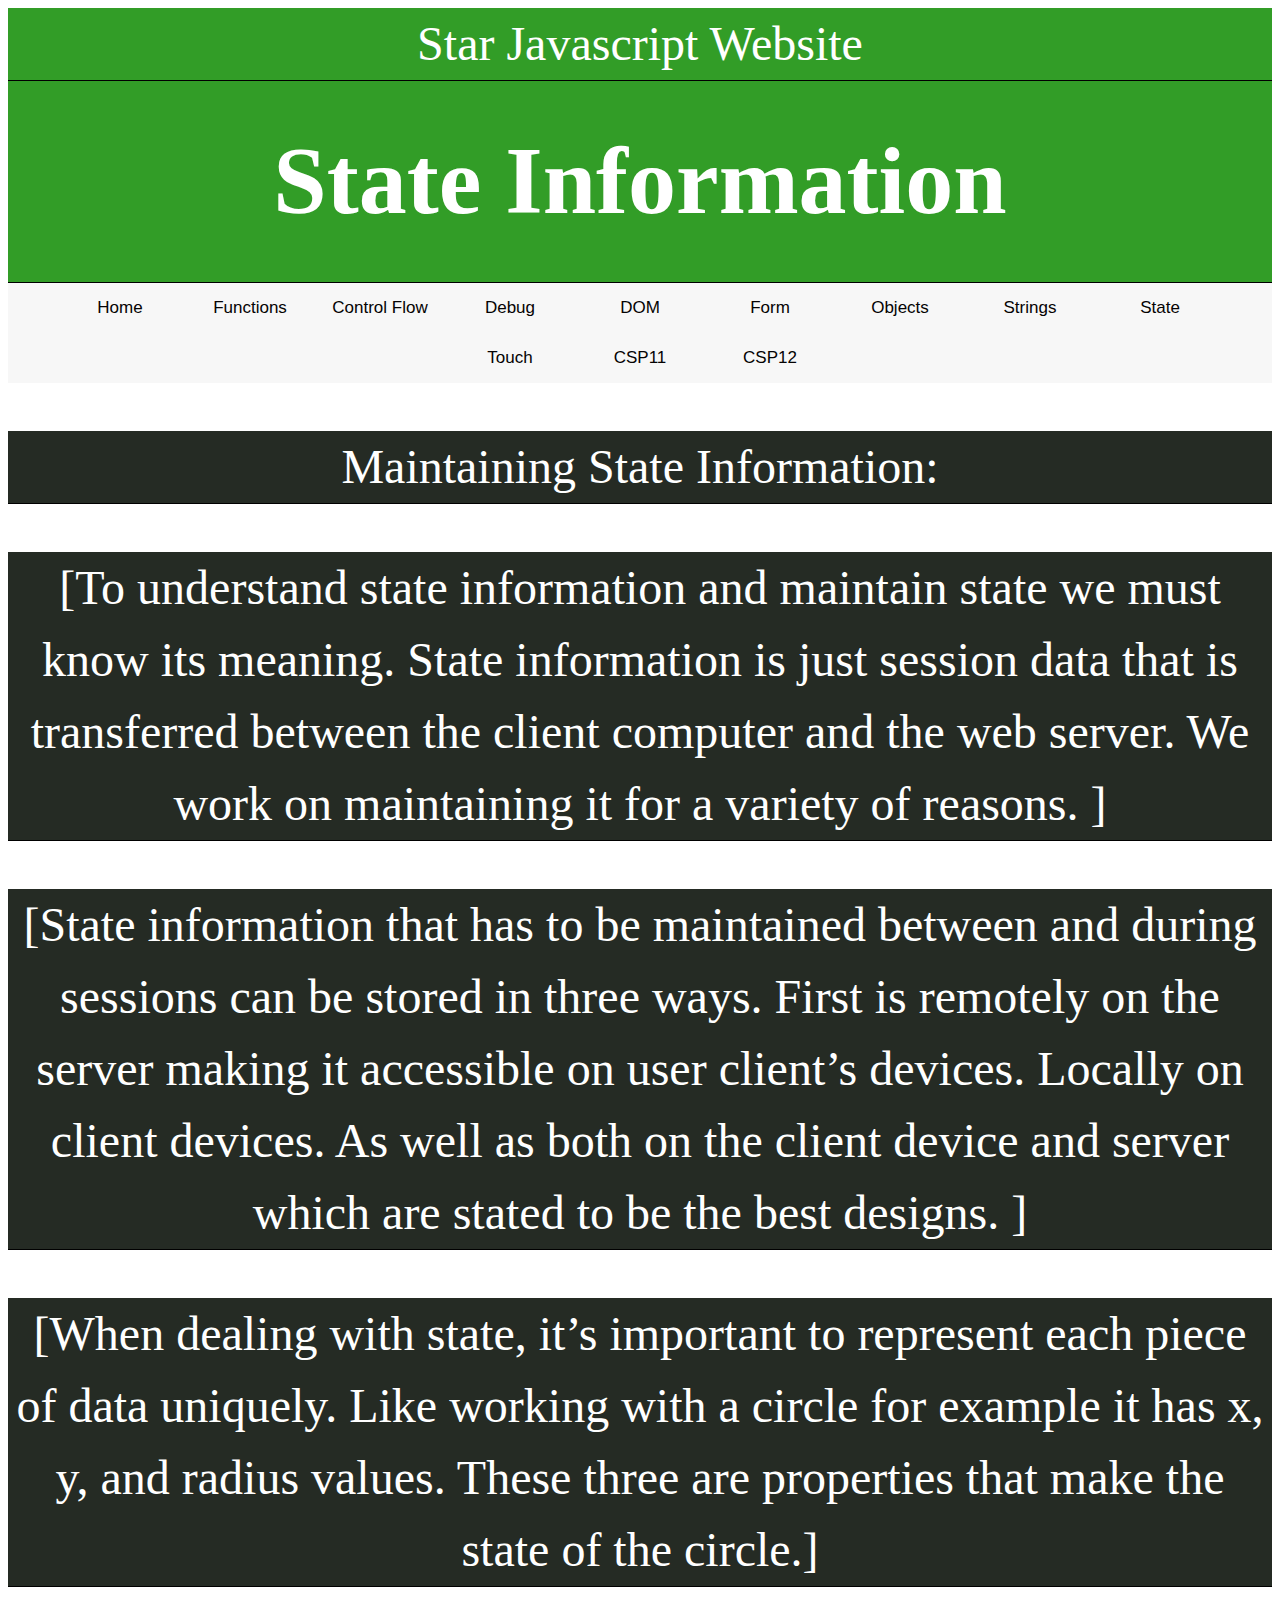
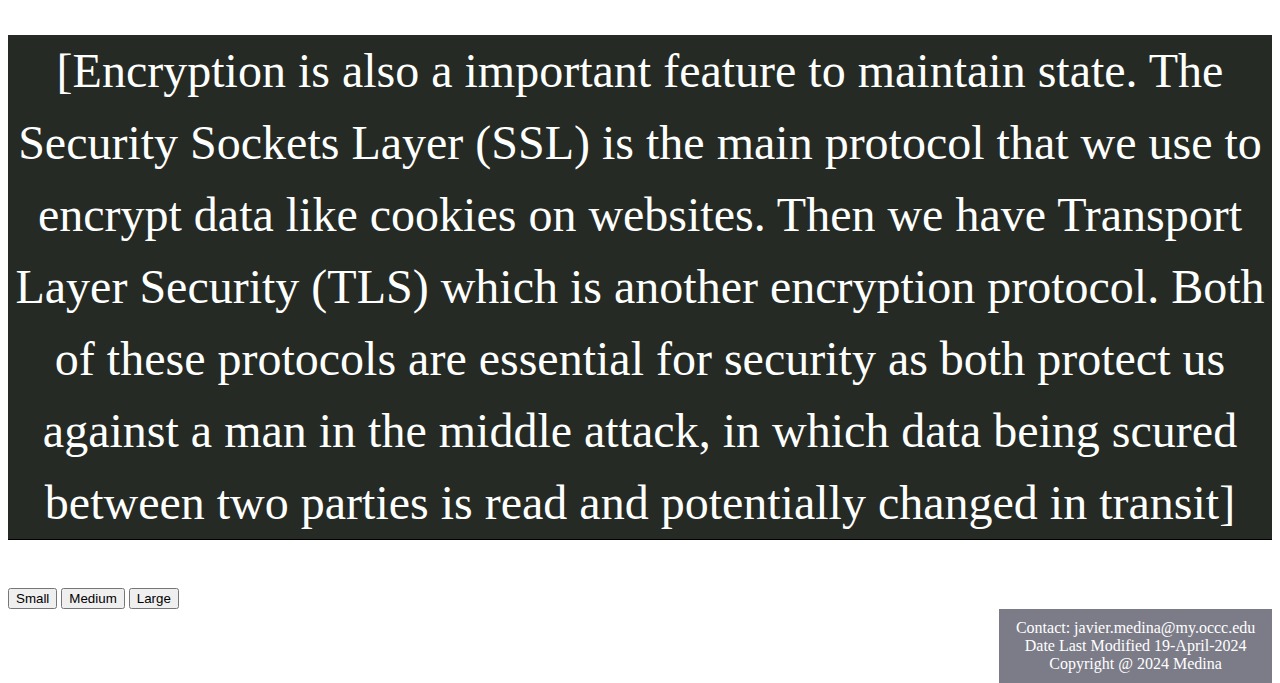
<file: state.html>
<!DOCTYPE html>
<html lang="en">
    <head>
        <meta name="author" content="Javier Medina">
        <meta name="date" content=" March 2024 ">
        <meta name="description" content=" My Web Page Demo">
        <meta name="UTF-8">
        <meta name="viewport" content="width=device-width, initial-scale=1.0">
        <link rel="stylesheet" media="screen" href="style.css">
        
        <link href='http://fonts.googleapis.com/css?family=Tangerine' rel='stylesheet' type='text/css'>
            <title>
            State
            </title>
            
            <script src="CSP.js"></script>
            
           
    </head>
    <body>

        <div id="container">
            
            <header>
                <script>displayHeader()</script>
                <h1> State Information</h1>
            </header> 
            <nav>
                
                <script>displayNav()</script>
            </nav>
            <main>
                <div id="content">
                    <p>Maintaining State Information:</p>
                    <p id="Paragraph1">[To understand state information and maintain state we must know its meaning. State information is just session data that is transferred between the client computer and the web server. We work on maintaining it for a variety of reasons. 
                        ]</p>
                    <p id="Paragraph2">[State information that has to be maintained between and during sessions can be stored in three ways. First is remotely on the server making it accessible on user client’s devices. Locally on client devices. As well as both on the client device and server which are stated to be the best designs. ]</p>
                    <p id="Paragraph3"> [When dealing with state, it’s important to represent each piece of data uniquely. Like working with a circle for example it has x, y, and radius values. These three are properties that make the state of the circle.]</p>
                    <p id="Paragraph4">[Encryption is also a important feature to maintain state. The Security Sockets Layer (SSL) is the main protocol that we use to encrypt data like cookies on websites. Then we have Transport Layer Security (TLS) which is another encryption protocol. Both of these protocols are essential for security as both protect us against a man in the middle attack, in which data being scured between two parties is read and potentially changed in transit]</p>
                </div>
                <div id="selectors">
                    <button id="smallBtn" class="sizeBtn">Small</button>
                    <button id="mediumBtn" class="sizeBtn selected">Medium</button>
                    <button id="largeBtn" class="sizeBtn">Large</button>
                </div> 
            </main>
            <footer>
                <div id="footwrap">
                    <div id="footercontent">
                <script>displayFooter()</script> 
                </div>
                </div>
                </footer>
        <script src="state.js"></script>
    </body>
</html>
</file>
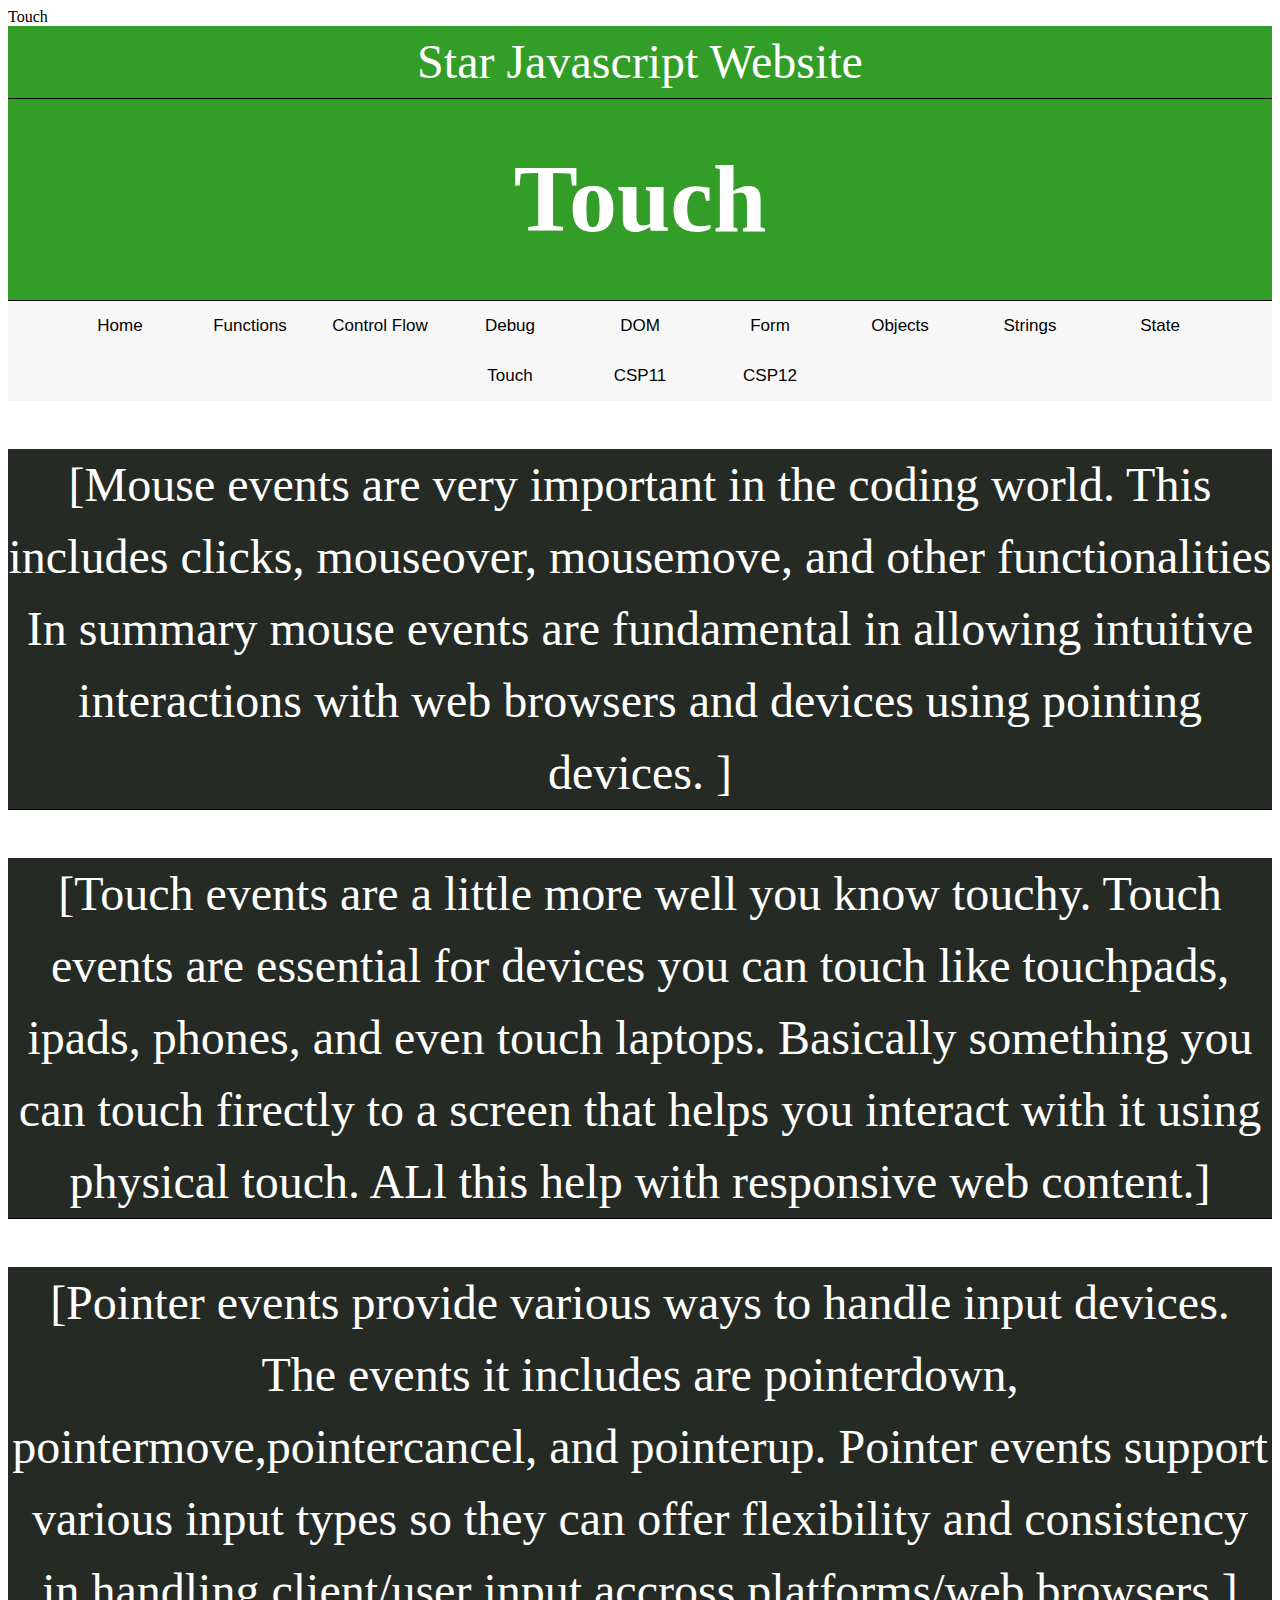
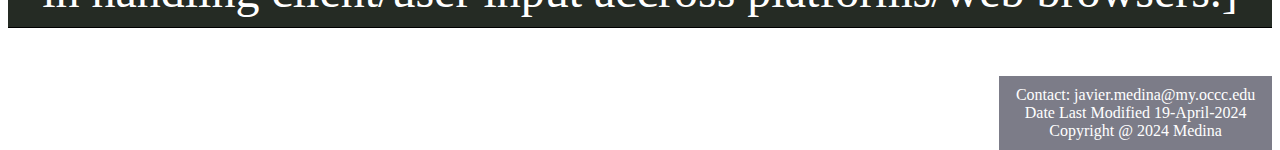
<file: touch.html>
<!DOCTYPE html>
<html lang="en">
    <head>
        <meta name="author" content="Javier Medina">
        <meta name="date" content=" March 2024 ">
        <meta name="description" content=" My Web Page Demo">
        <meta name="UTF-8">
        <meta name="viewport" content="width=device-width, initial-scale=1.0">
        <link rel="stylesheet" media="screen" href="style.css">
        
        
            Touch
            </title>
            
            <script src="CSP.js"></script>
            
           
    </head>
    <body>

        <div id="container">
            
            <header>
                <script>displayHeader()</script>
                <h1> Touch</h1>
            </header> 
            <nav>
                
                <script>displayNav()</script>
            </nav>
            <main>
                <div id="content">
                    <p id="Paragraph1">[Mouse events are very important in the coding world. This includes clicks, mouseover, mousemove, and other functionalities
                        In summary mouse events are fundamental in allowing intuitive interactions with web browsers and devices using pointing devices.  ]</p>
                    <p id="Paragraph2">[Touch events are a little more well you know touchy. Touch events are essential for devices you can touch like touchpads, ipads, phones, and even touch laptops.
                        Basically something you can touch firectly to a screen that helps you interact with it using physical touch. ALl this help with responsive web content.]</p>
                    <p id="Paragraph3"> [Pointer events provide various ways to handle input devices. The events it includes are pointerdown, pointermove,pointercancel, and pointerup.
                        Pointer events support various input types so they can offer flexibility and consistency in handling client/user input accross platforms/web browsers.]</p>
                       
                <div id="touchArea"></div>
                </div>
            </main>
            <footer>
                <div id="footwrap">
                    <div id="footercontent">
                <script>displayFooter()</script> 
                </div>
                </div>
            </footer>
        
        <script src="touch.js"></script>
    </body>
</html>
</file>
<file: style.css>
header {
    background: #329D27;
    width: 100%;
    color: #FFFFFF;
    font-size: 48px;
    text-align: center;
    line-height: 1.5em;
    border-bottom: 1px solid black;
    display: inline-block;  
 }
 nav1 ul li {
  width: 179px;
  min-height: 50px;
  padding: 10px;
  margin: 0 0 10px 10px;
  line-height: 2.0em;
  font-weight: bold;
  font-size: 16px;
  background: rgb(124,124,136);
  color: white;
  text-align: center;
  border: 1px solid rgb(0,89,132);
}

nav1 ul li:hover {
  background: rgb(0,89,132);
}
 nav ul {
    list-style:none;
    background: #f7f7f7;;
    text-align:center;
    padding: 0;
    margin:0;
 }
 nav li {
    display:inline-block;
  }
  nav1 {
    width: 219px;
    padding: 100px;
    float: left;
    clear: left;
 }
  /* main content */
  article {
    background: #4DA375;
    width: 1181px;
    float: right;
    padding: 10px;
 }
  nav a{
    text-decoration:none;
    color:#050303;
    width:100px;
    display:block;
    padding:15px;
    font-size:17px;
    font-family:Helvetica;
    transition :0.4s;
  }
  article h2 {
    font-size: 48px;
    font-weight: bold;
    text-align: center;
    font-family: tangerine, cursive;
    text-shadow: 10px 0px 17px white,
                 -10px 0px 17px white;
 }
 
 article div.results {
    background: white;
    border-radius: 5px;
    margin: 5px 15px 15px;
    padding: 5px 30px;
 }
 
 article h3 {
    font-size: 18pt;
    font-weight: bold;
    text-align: center;
    padding-bottom: 10px;
 }
 
 article div.results p {
    margin-left: 35%;
    padding-bottom: 5px;
 }
 
 #errorText {
    display: none;
    text-align: center;
    padding: 10px;
    margin: 0 auto;
    margin: 15px 15px 0;
    background: rgb(124,124,136);
    color: white;
    border: 2px solid rgb(190,50,38);
 }
 
 /* form */
 
 
 
 #billPhone1, #billPhone2, #billPhone3, #delivPhone1, #delivPhone2, #delivPhone3, #billing_area, 
 #billing_exchange, #billing_number, #delivery_area, #delivery_exchange, #delivery_number {
    display: inline-block;
    margin-right: 0.3em;
 }
 #billPhone1, #delivPhone1{
    width: 3em;
 }
 #billPhone2, #delivPhone2{
    width: 3em;
 }
 #billPhone3, #delivPhone3{
    width: 4em;
 }
 #billing_area, #delivery_area{
  width: 4em;
 }
 #billing_echange, #delivery_exchange{
  width: 4em;
 }
 #billing_number, #delivery_number{
  width: 4em;
 }
 form {
    width: 561px;
    margin: 0 auto;
    padding-bottom: 15px;
 }
 
 fieldset {
    position: relative;
    padding: 5px 30px 70px 30px;
    background: white;
    border-radius: 5px;
    margin-left: 15px;
    margin-right: 15px;
    margin-bottom: 25px;
 }
 
 fieldset:last-of-type {
    margin-bottom: 0;
 }
 
 legend {
    font-weight: bold;
    font-size: 36px;
    font-family: tangerine, cursive;
    position: absolute;
    padding: 10px 0;
 }
 
 input, label, select, textarea, fieldset p, div.errorMessage, #ccNumErrorMessage, #cvvErrorMessage {
    position: relative;
    top: 50px;
    line-height: 1.2em;
 }
 
 label, input {
    display: block;
 }
 
 #expMoLabel, #expYrLabel {
    position: absolute;
    left: -10000px;
 }
 
 #buttonContainer {
    width: 100%;
    text-align: center;
 }
 
 #orderButton {
    margin: 0 auto;
    font-family: tangerine, cursive;
    font-size: 24px;
    top: 15px;
    -webkit-appearance: none;
    display: inline-block;
 }
 
 fieldset.checks input, div.checks input {
    float: left;
    margin-right: 5px;
 }
 
 fieldset.checks textarea {
    margin-left: 21px;
    width: 90%;
    height: 50px;
 }
 
 fieldset.text label {
    width: 8em;
    text-align: right;
    float: left;
    clear: left;
    margin-right: 10px;
    margin-top: 5px;
 }
 
 fieldset.text input, fieldset.text select {
    margin-top: 5px;
    margin-right: 5px;
 }
 
 fieldset div.errorMessage, #ccNumErrorMessage, #cvvErrorMessage {
    display: none;
    color: red;
    margin-top: 10px;
 }
 
 #ccNumErrorMessage, #cvvErrorMessage {
    margin-left: 8.5em;
 }
 
 div.checks label {
    width: auto;
    text-align: left;
    float: none;
    clear: none;
 }
 
 div.inline label, div.inline input, div.inline select, div.inline div {
    display: inline-block;
    float: none;
    text-align: center;
    width: auto;
 }
 
 div.inline option {
    text-align: left;
 }
 
 #billFName, #billLName, #delivFName, #delivLName, #billCity, #delivCity, #billPhone, #delivPhone, #billing_area, 
 #billing_exchange, #billing_number, #delivery_area, #delivery_exchange, #delivery_number {
    width: 15em;
 }
 
 #billStreet, #delivStreet, #billEmail, #delivEmail {
    width: 20em;
 }
 
 #billZip, #delivZip {
    width: 10em;
 }
 
 #ccNum {
    width: 16em;
 }
 
 #cvv {
    width: 4em;
 }
 
img {
  
  display:block;
  
      margin-left:8.5em;
      margin-right:auto;
    }
    figure {
      margin-top: -20.8em;
    }
/* footer */
footer {
  position: relative;
  bottom: 0;
 width: 20%;
 color: white;
 background: rgb(124,124,136);
 font-size: 16px;
 padding: 10px;
 text-align: center;
 float: right;
} 
  P {
    background: #252b24;
    width: 100%;
    color: #FFFFFF;
    font-size: 48px;
    text-align: center;
    line-height: 1.5em;
    border-bottom: 1px solid black;
 }
 #fig2 {
  z-index: 10;
  left: 20%;
  top: 0px;
  margin-left: -140px;
  margin-top: -15.8em;
}

#fig3 {
  z-index: 20;
  left: 20%;
  margin-left: -140px;
  top: 30;
  margin-top: -25.4em;
}

#fig4 {
  z-index: 20;
  left: 20%;
  top: 34;
  margin-left: -140px;
  margin-top: 11.8em;
}
/* styles.css */
#content {
   font-size: 100%;
   /* Default text size */
}

#small {
   color: black;
}

#medium {
   color: red; /* Default indicator color */
}

#large {
   color: black;
}
</file>
